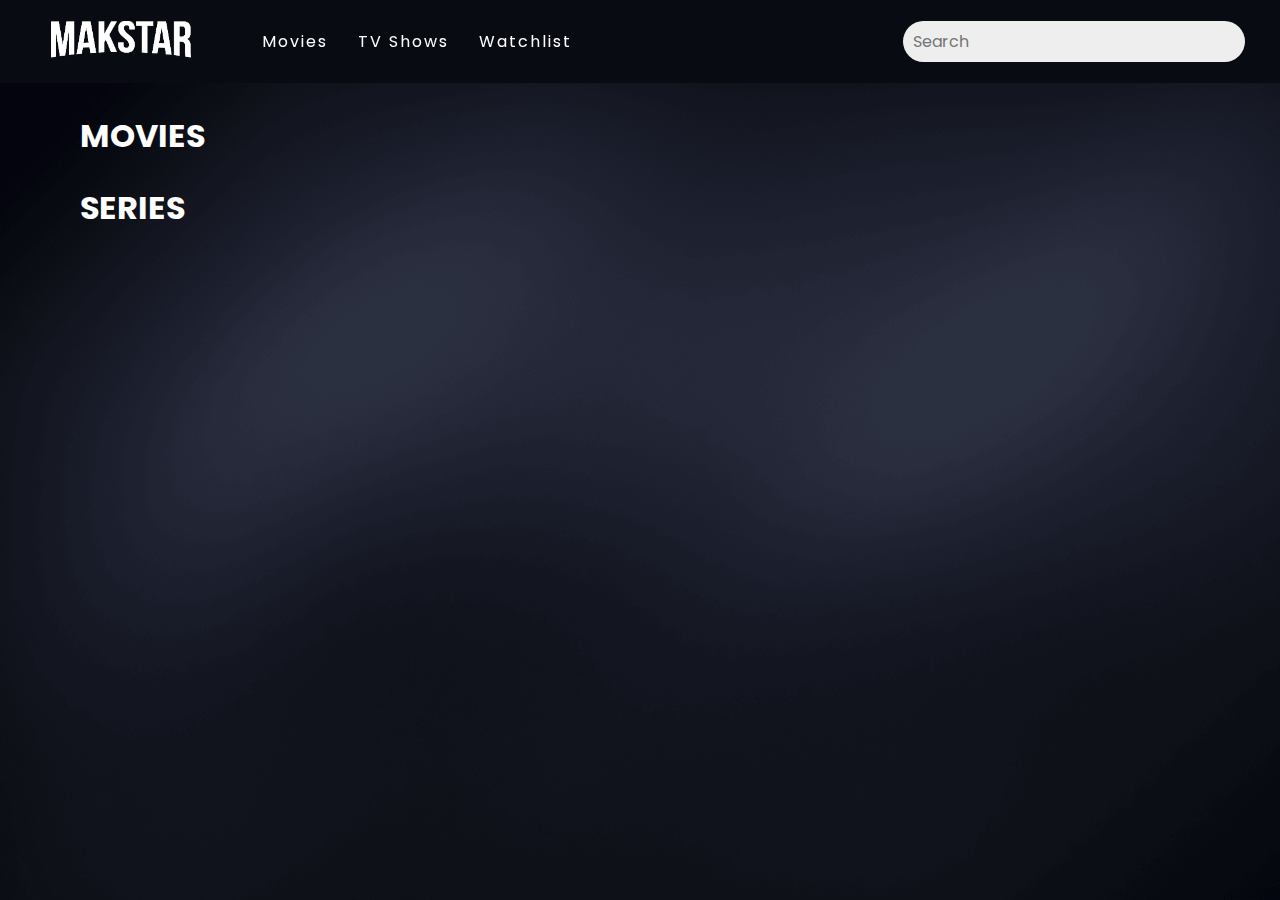
<file: search.html>
<!DOCTYPE html>
<html lang="en">
  <head>
    <meta charset="UTF-8" />
    <meta name="viewport" content="width=device-width, initial-scale=1.0" />
    <link rel="stylesheet" href="style.css" />
    <link rel="stylesheet" href="responsive.css" />    
    <link href="https://kit-pro.fontawesome.com/releases/v5.15.3/css/pro.min.css" rel="stylesheet">
    <title>Movie App</title>
  </head>
  <body>

    <header>
      <div class="burger">
        <div class="line1"></div>
        <div class="line1"></div>
        <div class="line1"></div>
      </div>
      <div class="logo-and-ul">
        <a href = "index.html" class = "logo"><img src="./images/MAKSTAR.png" alt="Logo" height="50px"></a>
        <ul class = "nav-links">
          <li><a href = "movies.html">Movies</a></li>
          <li><a href = "series.html">TV Shows</a></li>
          <li><a href = "wishlist.html">Watchlist</a></li>
          <li></li>
        </ul>
      </div>     
       <form id="form" autocomplete="off">
        <input type="text" id="search" class="search1" placeholder="Search">
      </form>
    </header>





    <div class="heading-1">
      <h1>MOVIES</h1>     
        <main id="cinema-s"></main>        
      </div>
    

    <div class="heading-2">
      <h1>SERIES</h1>
      <main id="tv-series-s"></main>
      
    </div>

    

    <script src="app.js"></script>
  </body>
</html>
</file>
<file: style.css>
@import url("https://fonts.googleapis.com/css2?family=Poppins:wght@200;400&display=swap");

* {
  box-sizing: border-box;
}
* { 
  background:no-repeat center center fixed; 
  -webkit-background-size: cover;
  -moz-background-size: cover;
  -o-background-size: cover;
  background-size: cover;
}

body {
  background-image: url(./images/home-background.png);
  font-family: "Poppins", sans-serif;
  margin: 0;
  color: white;
}

header {
  position: fixed;
  top: 0;
  left: 0;
  width: 100%;
  display: flex;
  justify-content: space-between;
  align-items: center;
  background-color: rgba(9, 11, 19, 0.966);
  z-index: 1;
  transition: 0.6s;
  padding: 0px 35px;
}

.logo {
  padding: 10px;
}

header ul {
  position: relative;
  display: flex;
  justify-content: center;
  align-items: center;
}


header ul li {
  position: relative;
  list-style: none;
}

header ul li a {
  position: relative;
  margin: 0 15px;
  text-decoration: none;
  color: #fff;
  letter-spacing: 2px;
  font-weight: 500px;
  transition: 0.6s;
  padding-bottom: 5px;
}


header ul li a:after {
  content: "";
  position: absolute;
  bottom: 0;
  left: 0;
  width: 100%;
  height: 2px;
  background: #fff;
  z-index: -1;
  transform: scaleX(0);
  transform-origin: right;
  transition: transform 0.5s;
}

header ul li a:hover:after {
  transform: scaleX(1);
  transform-origin: left;
}

.logo-and-ul {
  display: flex;
  flex-direction: row;
}
.search {
  border: 2px solid var(white);
  border-radius: 50px;
  font-family: inherit;
  font-size: 1rem;
  padding: 0.5rem 1rem;
  color: rgba(255, 255, 255, 0.781);
  cursor: pointer;
  background-color: rgba(5, 5, 87, 0.548);
}

.search2 {
  display: flex;
  justify-content: center;
  font-family: inherit;
  font-size: 1rem;
  padding: 0.5rem 1rem;
  color: rgba(255, 255, 255, 0.781);
  cursor: pointer;
  background-color: rgba(5, 5, 87, 0.548);
}

.logo {
  margin-top: 5px;
  margin-bottom: 1px;
}

.back-and-search {
  display: flex;
  align-items: center;
  justify-content: left;
}

.back {
  font-size: 3rem;
  color: white;
  padding: 0rem;
  margin-top: 1rem;
  margin-left: 3rem;
}

.right-hand-side{
  cursor: pointer;
  font-size: 1.2rem;
}
.search0{
  color: white;
}
.search1 {
  border: none;
  font-family: inherit;
  font-size: 1rem;
  padding: 0.5rem 1rem;
  color: rgb(0, 0, 0);
  padding-left: 10px;
  margin-left: 0px;
  background-color: #eeeeee;
  border-radius: 50px;
}

.search::placeholder {
  color: #eeeeee;
}

.search1:focus {
  outline: none;
}
.search:focus {
  outline: none;
}

.heading-1{
  margin-bottom: 1rem;
}


.heading-1 h1{
  margin-top: 6rem;  
}


h1 {
  padding-top: 1rem;
  margin-bottom: 0rem;
  margin-left: 5rem;
  color: white;
}

#cinema {
  display: flex;
  float: left;
  position: relative;
  overflow: hidden;
}
#cinema-s {
  display: flex;
  flex-wrap: wrap;
  position: relative;
  overflow: hidden;
  margin: 4px, 4px;
  margin-left: 3rem;
  padding: 4px;
}
#cinema-w {
  display: flex;
  flex-wrap: wrap;
  position: relative;
  overflow: hidden;
  margin: 4px, 4px;
  margin-left: 3rem;
  padding: 4px;
}

#lcinema {
  display: flex;
  float: left;
  position: relative;
  overflow: hidden;
}

#ucinema {
  display: flex;
  float: left;
  position: relative;
  overflow: hidden;
}

#tv-series {
  display: flex;
  float: left;
  position: relative;
  overflow: hidden;
}

#tv-series-s {
  display: flex;
  flex-wrap: wrap;
  position: relative;
  overflow: hidden;
  margin: 4px, 4px;
  margin-left: 3rem;
  padding: 4px;
}

#tv-series-w {
  display: flex;
  flex-wrap: wrap;
  position: relative;
  overflow: hidden;
  margin: 4px, 4px;
  margin-left: 3rem;
  padding: 4px;
}

#ltv-series {
  display: flex;
  float: left;
  position: relative;
  overflow: hidden;
}

#utv-series {
  display: flex;
  float: left;
  position: relative;
  overflow: hidden;
}

.scroll-c {
  width: 100%;
  overflow: auto;
  height: 400px;
  overflow: hidden;
  overflow-x: scroll;
}
.scroll-c::-webkit-scrollbar {
  display: none; /* Chrome and Brave */
}


.scroll-c {
  -ms-overflow-style: none; /* IE and Edge */
  scrollbar-width: none; /* Firefox */
}

.movie {
  width: 200px;
  height: 300px;
  margin: 1rem;
  margin-top: 2rem;
  margin-bottom: 2.5rem;
  position: relative;
  overflow: hidden;
  border-radius: 10px;
  box-shadow: rgb(0 0 0 / 69%) 0px 26px 30px -10px,
    rgb(0 0 0 / 73%) 0px 16px 10px -10px;
}



.movie img {
  object-fit: cover;
  height: 100%;
  transition: transform 1s, filter 2s ease-in-out;
  filter: blur(0);
  transform: scale(1);
}

.overview {
  color: #fff;
  padding: 2rem;
  position: absolute;
  left: 0;
  bottom: 0;
  right: 0;
  max-height: 100%;
  transform: translateY(101%);
  overflow-y: auto;
  transition: transform 0.3s ease-in;
  font-size: 0.5rem;
  text-shadow: 1px 1px 2px rgb(0, 0, 0);
  cursor: pointer;
}

.movie:hover {
  width: 220px;
  height: 320px;
  margin-left: 0.4rem;
  margin-right: 0.35rem;
  margin-top: 1.25rem;
  margin-bottom: 2.5rem;
  cursor: pointer;
}

.movie:first-child { 
  margin-left: 5rem !important;
 }

.movie:first-child:hover { 
  margin-right: -0.25rem;
 }

.movie:hover img {
  filter: blur(2px);
  transform: scale(1.2);
  filter: grayscale(50%);
}
.movie:hover .overview {
  transform: translateY(0);
  font-size: 0.9rem;
}

/* New Movie*/
.movie1 {
  width: 200px;
  height: 300px;
  margin: 1rem;
  margin-top: 2rem;
  margin-bottom: 2.5rem;
  position: relative;
  overflow: hidden;
  border-radius: 10px;
  box-shadow: rgb(0 0 0 / 69%) 0px 26px 30px -10px,
    rgb(0 0 0 / 73%) 0px 16px 10px -10px;
}



.movie1 img {
  object-fit: cover;
  height: 100%;
  transition: transform 1s, filter 2s ease-in-out;
  filter: blur(0);
  transform: scale(1);
}



.movie1:hover {
  width: 220px;
  height: 320px;
  margin-left: 0.4rem;
  margin-right: 0.35rem;
  margin-top: 1.25rem;
  margin-bottom: 2rem;
  cursor: pointer;
}


.movie1:hover img {
  filter: blur(2px);
  transform: scale(1.2);
  filter: grayscale(50%);
}
.movie1:hover .overview {
  transform: translateY(0);
  font-size: 0.9rem;
}

/*New Series*/
.tv {
  width: 200px;
  height: 300px;
  margin: 1rem;
  margin-top: 2rem;
  margin-bottom: 2.5rem;
  position: relative;
  overflow: hidden;
  border-radius: 10px;
  box-shadow: rgb(0 0 0 / 69%) 0px 26px 30px -10px,
    rgb(0 0 0 / 73%) 0px 16px 10px -10px;
}

.tv img {
  object-fit: cover;
  height: 100%;
  transition: transform 1s, filter 2s ease-in-out;
  filter: blur(0);
  transform: scale(1);
}

.tv:hover {
  width: 220px;
  height: 320px;
  margin-left: 0.4rem;
  margin-right: 0.35rem;
  margin-top: 1.25rem;
  margin-bottom: 2.5rem;
}

.tv:hover img {
  filter: blur(2px);
  transform: scale(1.2);
  filter: grayscale(50%);
}
.tv:hover .overview {
  transform: translateY(0);
  font-size: 0.9rem;
}

.tv:first-child { 
  margin-left: 5rem !important;
 }

.tv:first-child:hover { 
  margin-right: -0.25rem;
 }

.container {
  margin-top: 10rem;
}

.thumbnail {
  width: 200px;
}

/*Update Series*/
.tv1 {
  width: 200px;
  height: 300px;
  margin: 1rem;
  margin-top: 2rem;
  margin-bottom: 2rem;
  position: relative;
  overflow: hidden;
  border-radius: 10px;
  box-shadow: rgb(0 0 0 / 69%) 0px 26px 30px -10px,
    rgb(0 0 0 / 73%) 0px 16px 10px -10px;
}

.tv1 img {
  object-fit: cover;
  height: 100%;
  transition: transform 1s, filter 2s ease-in-out;
  filter: blur(0);
  transform: scale(1);
}

.tv1:hover {
  width: 220px;
  height: 320px;
  margin-left: 0.4rem;
  margin-right: 0.35rem;
  margin-top: 1.25rem;
  margin-bottom: 2.5rem;
}

.tv1:hover img {
  filter: blur(2px);
  transform: scale(1.2);
  filter: grayscale(50%);
}
.tv1:hover .overview {
  transform: translateY(0);
  font-size: 0.9rem;
}

@media screen and (max-width: 748px) {
  
}

@media screen and (max-width: 600px) {
  header.responsive {position: relative;}
  header.responsive .icon {
    position: absolute;
    right: 0;
    top: 0;
  }
  header.responsive a {
    float: none;
    display: block;
    text-align: left;
  }
}
.burger{
  display: none;
}
.burger div{
  width: 25px;
  height: 1.5px;
  background-color: white;
  margin: 5px;
}

.heading-2 h1{
  padding-top: 0;
  margin-top: 0;
}

.info{
  display: none;
}

.fa-star{
  color: #f5c518;
}
</file>
<file: responsive.css>
@media only screen and (max-width: 736px) {
    body {
      font-size: 14px;
    }
    .logo img{
        margin-top: 0.5rem;
        height: 40px;
    }
    header{        
        padding: 0px 8px;
    }
    .search{
        font-size: 0.7rem;
        margin-top: 0.5rem;
    }
    h1{
        margin-left: 2rem;
    }
    ul{
        padding-left:0;
        margin-top: 1.5rem;
        font-size: 0.7rem;
        margin-right: 10px;
    }
    .scroll-c{
        height: 160px;
        margin-bottom: 0;
    }
    .movie {
        width: 200px;
        height: 120px;
        margin: 0.5rem;
        margin-top: 1rem;
        margin-bottom: 2rem;
    
    }
    .movie img {
        object-fit: cover;
        width: 100%;
    }
    .movie:hover {
        width: 250px;
        height: 150px;
        margin-left: -1.0rem;
        margin-right: -1.11rem;
        margin-top: 0.25rem;
        margin-bottom: 2.5rem;
        cursor: pointer;
        z-index: 2;
    }
    .movie:first-child { 
        margin-left: 2rem !important;
        margin-right: 0.7rem;
    }
      
    .movie:first-child:hover { 
        margin-right: -2.41rem;
        margin-left: -1rem;
    }

    .movie:hover .overview {
        font-size: 0.8rem;
    }

    
    .overview {
        color: #fff;
        padding: 0.5rem;
    }

    .tv {
        width: 200px;
        height: 120px;
        margin: 0.5rem;
        margin-top: 1rem;
        margin-bottom: 2rem;
    
    }
    .tv img {
        object-fit: cover;
        width: 100%;
    }
    .tv:hover {
        width: 250px;
        height: 150px;
        margin-left: -1.0rem;
        margin-right: -1.11rem;
        margin-top: 0.25rem;
        margin-bottom: 2.5rem;
        cursor: pointer;
        z-index: 4;
    }
    .tv:first-child { 
        margin-left: 2rem !important;
        margin-right: 0.7rem;
    }
      
    .tv:first-child:hover { 
        margin-right: -2.41rem;
    }

    .tv:hover .overview {
        font-size: 0.8rem;
    }

    /* NEW PARTS*/
    .movie1{
        width: 200px;
        height: 120px;
        margin: 0.5rem;
        margin-top: 1rem;
        margin-bottom: 1.64rem;
    }
    .movie1 img {
        object-fit: cover;
        width: 100%;
    }
    .movie1:hover {
        width: 250px;
        height: 150px;
        margin-left: -1.0rem;
        margin-right: -1.11rem;
        margin-top: 0.25rem;
        margin-bottom: 0.5rem;
        cursor: pointer;
        z-index: 2;
    }
    .movie1:hover .overview {
        font-size: 0.8rem;
    }

    

    .tv1 {
        width: 200px;
        height: 120px;
        margin: 0.5rem;
        margin-top: 1rem;
        margin-bottom: 2rem;
        margin-bottom: 1.64rem;
    
    }
    .tv1 img {
        object-fit: cover;
        width: 100%;
    }
    .tv1:hover {
        width: 250px;
        height: 150px;
        margin-left: -1.0rem;
        margin-right: -1.11rem;
        margin-top: 0.25rem;
        margin-bottom: 2.5rem;
        cursor: pointer;
        z-index: 4;
    }
    .tv1:hover .overview {
        font-size: 0.8rem;
    }
    
  }


  @media screen and (max-width: 577px) {

    body {
      font-size: 10px;
    }
    .logo-and-ul{        
      overflow-x: hidden;
    }
    
    .nav-links{
        position:absolute;
        left: 0px;
        height: 92vh;
        top: 2rem;
        display: flex;
        flex-direction: column;
        align-items: column;
        background-color: rgba(9, 11, 19, 1);
        z-index: 1000;
        width: 70%;
        justify-content: space-around;
        font-size: 1.2rem;
        transform: translateX(-100%);
        transition: transform 0.5s ease-in;
    }


    @keyframes navLinkFade{
        from{
            opacity: 0;
            transform: translateX(-50px);
        }
        to{            
            opacity: 1;
            transform: translateX(0px);
        }
    }

    .burger{
        display: block;
        cursor: pointer;
    }

    .nav-active{
        transform: translateX(0%);
    }


    .logo img{
        margin-top: 0.2rem;
        height: 30px;
    }
    header{        
        padding: 0px 8px;
    }
    .search{
        font-size: 0.7rem;
        margin-top: 0.5rem;
    }
    h1{
        font-size: 0.7rem;
        margin-left: 2rem;
    }
    ul{
        padding-left:0;
        margin-top: 1.5rem;
        font-size: 0.7rem;
        margin-right: 10px;
    }
    .scroll-c{
        height: 160px;
        margin-bottom: 0;
    }
    .movie {
        width: 80px;
        height: 120px;
        margin: 0.5rem;
        margin-top: 1rem;
        margin-bottom: 2rem;
    
    }
    .movie img {
        object-fit: cover;
        width: 100%;
    }
    .movie:hover {
        width: 100px;
        height: 150px;
        margin-left: -0.1rem;
        margin-right: -0.15rem;
        margin-top: 0.25rem;
        margin-bottom: 2.5rem;
        cursor: pointer;
        z-index: 2;
    }
    .movie:first-child { 
        margin-left: 2rem !important;
        margin-right: 0.7rem;
    }
      
    .movie:first-child:hover { 
        margin-right: -0.55rem;
        margin-left: -1rem;
    }

    .movie:hover .overview {
        font-size: 0.8rem;
    }

    
    .overview {
        color: #fff;
        padding: 0.5rem;
    }

    .tv {
        width: 80px;
        height: 120px;
        margin: 0.5rem;
        margin-top: 1rem;
        margin-bottom: 2rem;
    
    }
    .tv img {
        object-fit: cover;
        width: 100%;
    }
    .tv:hover {
        width: 100px;
        height: 150px;
        margin-left: -0.1rem;
        margin-right: -0.15rem;
        margin-top: 0.25rem;
        margin-bottom: 2.5rem;
        cursor: pointer;
        z-index: 4;
    }
    .tv:first-child { 
        margin-left: 2rem !important;
        margin-right: 0.7rem;
    }
      
    .tv:first-child:hover { 
        margin-right: -0.55rem;   
        margin-left: -2rem;
    }

    .tv:hover .overview {
        font-size: 0.8rem;
    }

    /* NEW PARTS*/
    .movie1{
        width: 80px;
        height: 120px;
        margin: 0.5rem;
        margin-top: 1rem;
        margin-bottom: 2rem;
        margin-right: 1rem;
    }
    .movie1 img {
        object-fit: cover;
        width: 100%;
    }
    .movie1:hover {
        width: 100px;
        height: 150px;
        margin-left: -0.1rem;
        margin-right: 0.36rem;
        margin-top: 0.25rem;
        margin-bottom: 0.5rem;
        cursor: pointer;
        z-index: 2;
    }
    .movie1:hover .overview {
        font-size: 0.8rem;
    }

    #cinema-w{
        margin-left: 1.5rem;
    }
    #tv-series-w{
        margin-left: 1.5rem;
    }
    #cinema-s{
        margin-left: 1.5rem;
    }
    #tv-series-s{
        margin-left: 1.5rem;
    }
    

    .tv1 {
        width: 80px;
        height: 120px;
        margin: 0.5rem;
        margin-top: 1rem;
        margin-bottom: 2rem;
        margin-right: 1rem;
    
    }
    .tv1 img {
        object-fit: cover;
        width: 100%;
    }
    .tv1:hover {
        width: 100px;
        height: 150px;
        margin-left: -0.1rem;
        margin-right: 0.36rem;
        margin-top: 0.25rem;
        margin-bottom: 0.5rem;
        cursor: pointer;
        z-index: 2;
    }
    .tv1:hover .overview {
        font-size: 0.8rem;
    }
    
    .search1{
        margin-top: 0.3rem;
        font-size: 0.5rem;
        padding: 0.5rem 0.5rem;
        
    }
    .heading-2 h1{
        padding-top: 0;
        margin-top: 0;
    }

    #movie-details{
        display: flex;
        flex-direction: column;
        justify-content: center;
        align-items: center;
    }

    .info-right{
        display: none;
    }
    .info{
        display:block;
    }
    .left{
        background-color: transparent;
        padding-bottom: 0px;
    }
    .right{
        margin: 0;
        padding: 15px;
        padding-top: 0;
    }
    #movie-details{
        margin: 0;
    }
    #movie-details h1{
        font-size: 1.2rem;
        padding: 0;
        margin: 0;;
    }
    .info strong{
        color: white;
    }
    .info p{
        color: rgb(196, 113, 5);
    }
    .right .btn{
        font-size: 0.5rem;
    }
    .container{
        margin-top: 3rem;
    }
    .right-hand-side{
        padding-right: 0.4rem
    }
      .right{
        max-width: 260px;
    }
    .image-dp{
        display: flex;
        align-items: center;
        justify-content: center;
        margin-bottom: 1rem;
    }
  }
</file>
